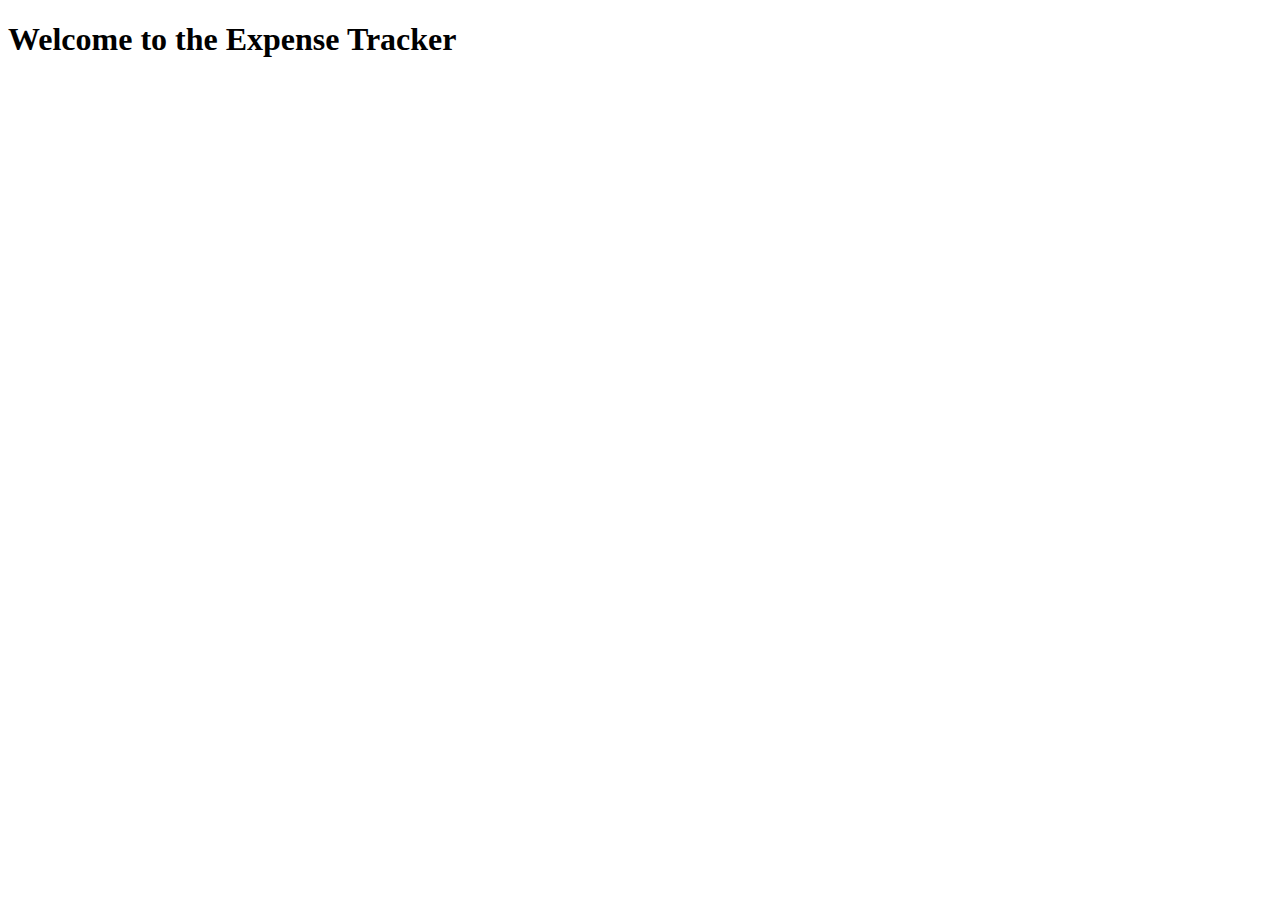
<file: index.html>
<!DOCTYPE html>
<html lang="en">
<head>
    <meta charset="UTF-8">
    <meta name="viewport" content="width=device-width, initial-scale=1.0">
    <title>Expense Tracker</title>
</head>
<body>
    <h1>Welcome to the Expense Tracker</h1>
</body>
</html>
</file>
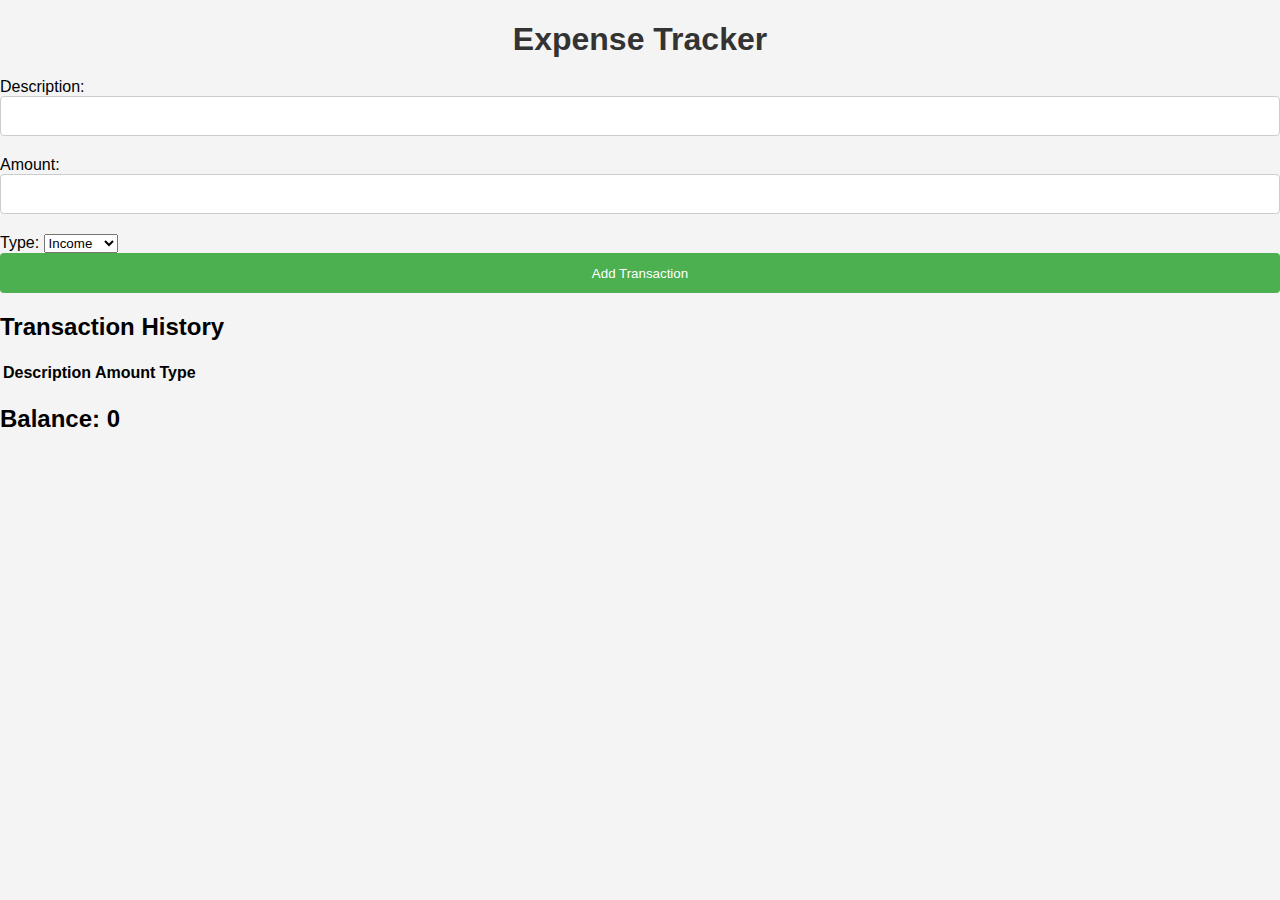
<file: expense-tracker/index.html>
<!DOCTYPE html>
<html lang="en">
<head>
    <meta charset="UTF-8">
    <meta name="viewport" content="width=device-width, initial-scale=1.0">
    <title>Expense Tracker</title>
    <link rel="stylesheet" href="styles.css">
</head>
<body>
    <h1>Expense Tracker</h1>
    <form id="transaction-form">
        <label for="description">Description:</label>
        <input type="text" id="description" required>
        <label for="amount">Amount:</label>
        <input type="number" id="amount" required>
        <label for="type">Type:</label>
        <select id="type" required>
            <option value="income">Income</option>
            <option value="expense">Expense</option>
        </select>
        <button type="submit">Add Transaction</button>
    </form>
    <h2>Transaction History</h2>
    <table id="transaction-table">
        <thead>
            <tr>
                <th>Description</th>
                <th>Amount</th>
                <th>Type</th>
            </tr>
        </thead>
        <tbody id="transaction-body">
        </tbody>
    </table>
    <h2>Balance: <span id="balance">0</span></h2>

    <script src="script.js"></script>
</body>
</html>
</file>
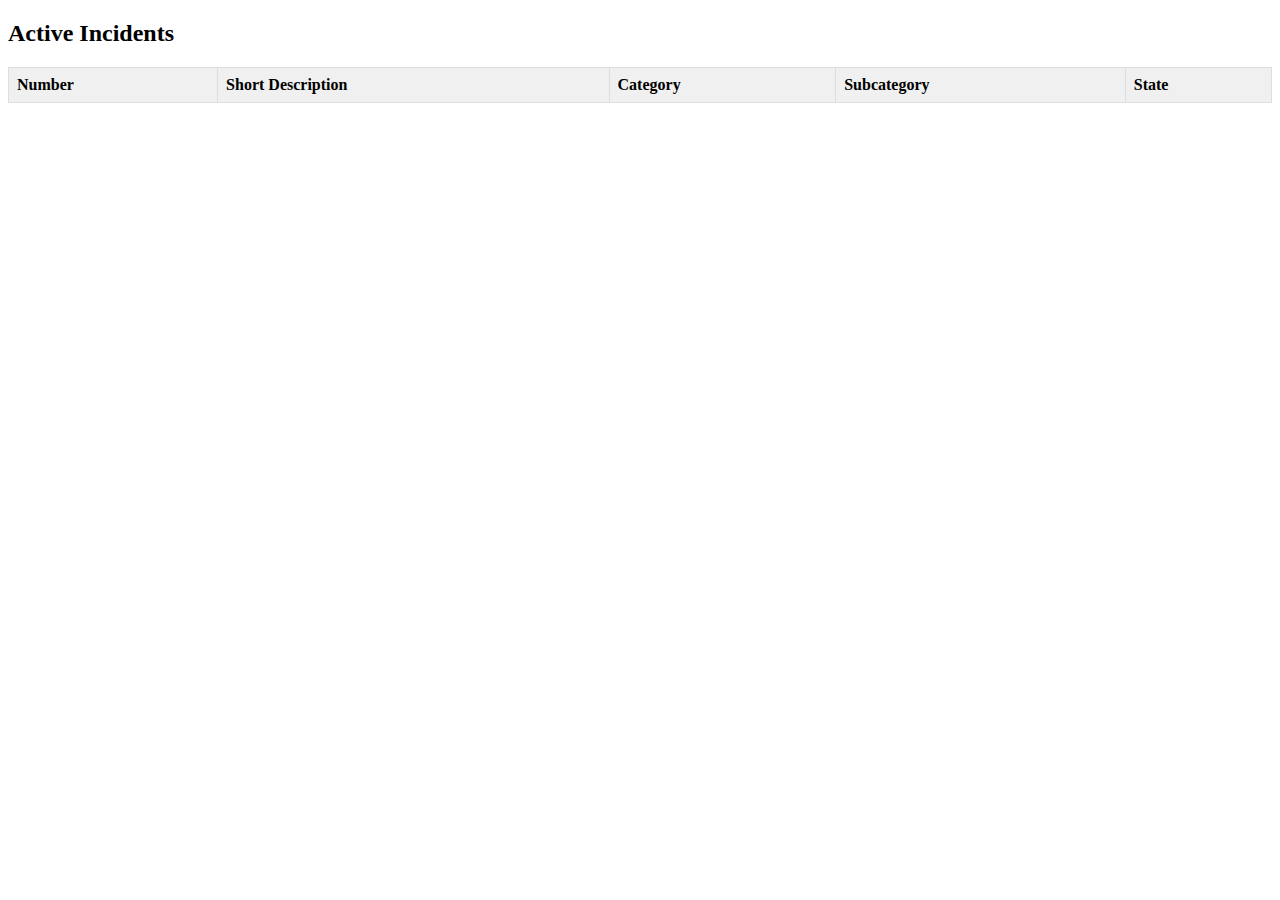
<file: active_incidents_ui_page.html>
<!DOCTYPE html>
<html>
<head>
    <title>Active Incidents</title>
    <style>
        table {
            border-collapse: collapse;
            width: 100%;
        }
        th, td {
            border: 1px solid #ddd;
            padding: 8px;
            text-align: left;
        }
        th {
            background-color: #f0f0f0;
        }
    </style>
</head>
<body>
    <h2>Active Incidents</h2>
    <table id="incident-table">
        <thead>
            <tr>
                <th>Number</th>
                <th>Short Description</th>
                <th>Category</th>
                <th>Subcategory</th>
                <th>State</th>
            </tr>
        </thead>
        <tbody id="incident-table-body">
        </tbody>
    </table>
    <script>
        var ga = new GlideAjax('incident_creator');
        ga.addParam('sysparm_name', 'incident_creation');
        ga.getXMLAnswer(function(answer) {
            var incidents = JSON.parse(answer);
            var tableBody = document.getElementById('incident-table-body');
            incidents.forEach(incident => {
                var row = document.createElement('tr');
                row.innerHTML = `
                    <td>${incident.number}</td>
                    <td>${incident.short_description}</td>
                    <td>${incident.category}</td>
                    <td>${incident.subcategory}</td>
                    <td>${incident.state}</td>
                `;
                tableBody.appendChild(row);
            });
        });
    </script>
</body>
</html>
</file>
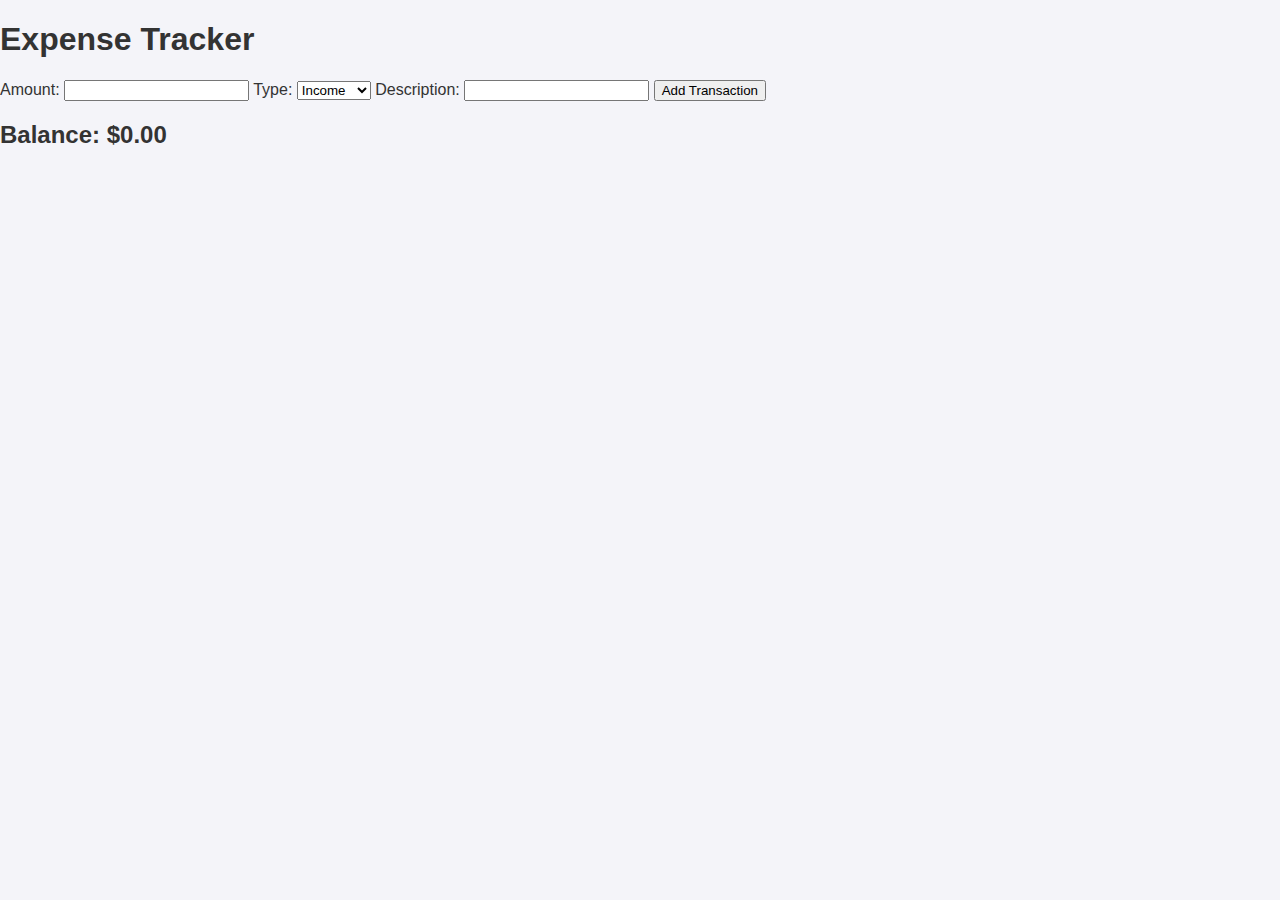
<file: expense-tracker.html>
<!DOCTYPE html>
<html lang="en">
<head>
    <meta charset="UTF-8">
    <meta name="viewport" content="width=device-width, initial-scale=1.0">
    <title>Expense Tracker</title>
    <link rel="stylesheet" href="styles.css">
</head>
<body>
    <h1>Expense Tracker</h1>
    <form id="transaction-form">
        <label for="amount">Amount:</label>
        <input type="number" id="amount" required>
        <label for="type">Type:</label>
        <select id="type" required>
            <option value="income">Income</option>
            <option value="expense">Expense</option>
        </select>
        <label for="description">Description:</label>
        <input type="text" id="description">
        <button>Add Transaction</button>
    </form>
    <div id="balance-display">
        <h2>Balance: $0.00</h2>
    </div>
    <ul id="transaction-list">
        <!-- Transactions will be displayed here -->
    </ul>

    <script src="script.js"></script>
</body>
</html>
</file>
<file: expense-tracker/styles.css>
body {
    font-family: Arial, sans-serif;
    background-color: #f4f4f4;
    margin: 0;
    padding: 0;
}

.container {
    max-width: 800px;
    margin: 40px auto;
    background-color: #fff;
    padding: 20px;
    border-radius: 8px;
    box-shadow: 0 2px 4px rgba(0, 0, 0, 0.1);
}

h1 {
    text-align: center;
    margin-bottom: 20px;
    color: #333;
}

input[type="text"] {
    width: 100%;
    height: 40px;
    margin-bottom: 20px;
    padding: 10px;
    box-sizing: border-box;
    border: 1px solid #ccc;
    border-radius: 4px;
}

input[type="number"] {
    width: 100%;
    height: 40px;
    margin-bottom: 20px;
    padding: 10px;
    box-sizing: border-box;
    border: 1px solid #ccc;
    border-radius: 4px;
}

button {
    width: 100%;
    height: 40px;
    background-color: #4CAF50;
    color: #fff;
    padding: 10px;
    border: none;
    border-radius: 4px;
    cursor: pointer;
}

button:hover {
    background-color: #45a049;
}

.transaction-table {
    width: 100%;
    border-collapse: collapse;
    margin-top: 20px;
}

.transaction-table th, .transaction-table td {
    border: 1px solid #ddd;
    padding: 10px;
    text-align: left;
}

.transaction-table th {
    background-color: #f0f0f0;
}

.balance-section {
    margin-top: 20px;
    padding: 20px;
    background-color: #f0f0f0;
    border: 1px solid #ddd;
    border-radius: 4px;
}

.balance-section h2 {
    margin-top: 0;
}

.balance-section p {
    margin-bottom: 10px;
}

.error-message {
    color: red;
    font-size: 14px;
    margin-bottom: 10px;
}
</file>
<file: styles.css>
/* General Styles */
body {
    font-family: Arial, sans-serif;
    margin: 0;
    padding: 0;
    background-color: #f4f4f9;
    color: #333;
}

.container {
    max-width: 1200px;
    margin: 0 auto;
    padding: 20px;
}

/* Header */
header {
    background-color: #4CAF50;
    color: white;
    text-align: center;
    padding: 10px 0;
}

/* Section Styles */
section {
    margin-bottom: 20px;
    padding: 20px;
    background-color: white;
    border-radius: 8px;
    box-shadow: 0 2px 4px rgba(0, 0, 0, 0.1);
}

/* Add Expense Form */
.add-expense {
    display: flex;
    flex-direction: column;
}

.add-expense input[type="text"],
.add-expense input[type="number"],
.add-expense button {
    padding: 10px;
    margin: 5px 0;
    border: 1px solid #ccc;
    border-radius: 4px;
}

.add-expense button {
    background-color: #4CAF50;
    color: white;
    border: none;
    cursor: pointer;
}

.add-expense button:hover {
    background-color: #45a049;
}

/* Expense History */
.expense-history {
    overflow-x: auto;
}

.expense-history table {
    width: 100%;
    border-collapse: collapse;
}

.expense-history th,
.expense-history td {
    padding: 10px;
    text-align: left;
    border-bottom: 1px solid #ddd;
}

.expense-history th {
    background-color: #f2f2f2;
}

/* Available Balance */
.available-balance {
    font-size: 1.5em;
    text-align: center;
    color: #4CAF50;
}

/* Responsive Design */
@media (max-width: 768px) {
    .add-expense {
        flex-direction: column;
    }

    .expense-history table,
    .expense-history th,
    .expense-history td {
        display: block;
        width: 100%;
    }

    .expense-history th,
    .expense-history td {
        text-align: right;
    }
}
</file>
